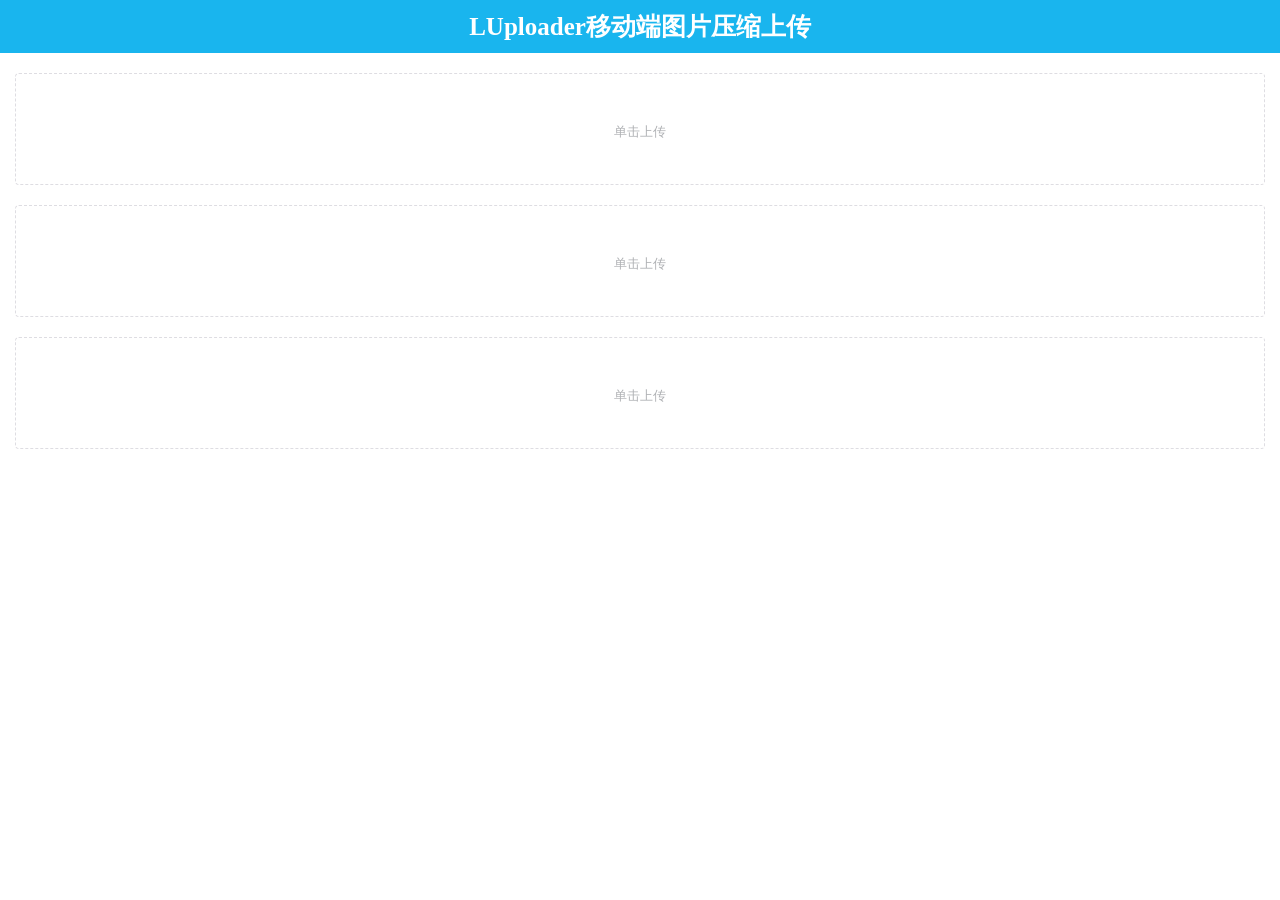
<file: src/main/resources/static/guo/index.html>
<!doctype html>
<html>

<head>
    <meta charset="utf-8" />
    <meta name="viewport" content="width=device-width, initial-scale=1, maximum-scale=1, minimum-scale=1, user-scalable=no, minimal-ui">
    <meta content="yes" name="apple-mobile-web-app-capable">
    <meta content="black" name="apple-mobile-web-app-status-bar-style">
    <meta content="telephone=no" name="format-detection">
    <meta content="email=no" name="format-detection">
    <title>移动端图片压缩上传</title>
    <link rel="stylesheet" href="css/LUploader.css">
    <style>
    * {
        margin: 0;
        padding: 0;
    }
    h1{
    background-color: #19b5ee;
    color: #fff;
    font-size: 25px;
    text-align: center;
    padding: 10px;
    }
    li {
        list-style-type: none;
    }
    input {
        outline: none;
        -webkit-tap-highlight-color: rgba(0, 0, 0, 0);
    }
    </style>
</head>

<body>
    <h1>LUploader移动端图片压缩上传</h1>
    <div class="LUploader" id="demo1">
        <div class="LUploader-container">
            <input data-LUploader='demo1' data-form-file='basestr' data-upload-type='front' type="file" />
            <ul class="LUploader-list"></ul>
        </div>
        <div>
            <div class="icon icon-camera font20"></div>
            <p>单击上传</p>
        </div>
    </div>
    <div class="LUploader" id="demo2">
        <div class="LUploader-container">
            <input data-LUploader='demo2' data-form-file='basestr' data-upload-type='back' type="file" />
            <ul class="LUploader-list"></ul>
        </div>
        <div>
            <div class="icon icon-camera font20"></div>
            <p>单击上传</p>
        </div>
    </div>
    <div class="LUploader" id="demo3">
        <div class="LUploader-container">
            <input data-LUploader='demo3' data-form-file='basestr' data-upload-type='salary' type="file" />
            <ul class="LUploader-list"></ul>
        </div>
        <div>
            <div class="icon icon-camera font20"></div>
            <p>单击上传</p>
        </div>
    </div>
    <script src="js/LUploader.js"></script>
    <script>
    [].slice.call(document.querySelectorAll('input[data-LUploader]')).forEach(function(el) {
        new LUploader(el, {
            url: 'http://182.254.140.92/DancingAngel/lisihua/Qq_Cooperation/Qq_Cooperation/yii-advanced-app-2.0.6/frontend/web/index.php?r=yuanbao/verify/ajax-upload-pic',//post请求地址
            multiple: false,//是否一次上传多个文件 默认false
            maxsize: 102400,//忽略压缩操作的文件体积上限 默认100kb
            accept: 'image/*',//可上传的图片类型
            quality: 0.1,//压缩比 默认0.1  范围0.1-1.0 越小压缩率越大
            showsize:false//是否显示原始文件大小 默认false
        });
    });
    </script>
</body>

</html>
</file>
<file: src/main/resources/static/guo/css/LUploader.css>
/*
 * LUploader图片压缩上传插件
 * 
 * 作者：黄磊
 * 
 * 报告漏洞，意见或建议, 请联系邮箱：xfhxbb@yeah.net
 * 
 * 创建于：2016年3月16日
 * 
 * Copyright 2016
 * 
 * 获得使用本类库的许可, 您必须保留著作权声明信息。
 */
.icon-camera{background-image:url("data:image/svg+xml;charset=utf-8,<svg xmlns='http://www.w3.org/2000/svg' xmlns:xlink='http://www.w3.org/1999/xlink' width='1024' height='1024' viewBox='0 0 1024 1024'><path fill='#afb1b4' d='M248.946 842.213h-86.592c-0.5 0-1.083 0.027-1.667 0.027-81.008 0-146.82-65.117-147.959-145.848v-360.091c1.139-80.842 66.951-145.959 147.959-145.959 0.584 0 1.167 0 1.751 0.027h379.982c0 0 0 0 0 0 17.14 0 31.030 13.89 31.030 31.030s-13.89 31.030-31.030 31.030c0 0 0 0 0 0h-380.066c-0.278 0-0.611 0-0.917 0-46.561 0-84.398 37.421-85.036 83.842v360.036c0.639 46.477 38.476 83.898 85.037 83.898 0.333 0 0.666 0 0.973 0h86.537c0.305-0.027 0.639-0.027 0.973-0.027 17.14 0 31.031 13.891 31.031 31.031s-13.891 31.031-31.031 31.031c-0.334 0-0.694 0-1.028-0.027zM732.16 842.213h-81.452c-0.305 0.027-0.639 0.027-0.973 0.027-17.14 0-31.031-13.891-31.031-31.031s13.891-31.031 31.031-31.031c0.334 0 0.694 0 1.028 0.027h81.397c0.278 0 0.612 0 0.972 0 46.615 0 84.453-37.42 85.148-83.842v-164.46c0.555-17.113 14.557-30.78 31.753-30.78s31.198 13.668 31.753 30.725v164.433c-1.139 80.842-66.951 145.959-147.959 145.959-0.584 0-1.167 0-1.751-0.027zM447.244 956.558c-136.931-3.529-246.608-115.401-246.608-252.886 0-139.708 113.261-252.969 252.969-252.969s252.969 113.261 252.969 252.969c-1.945 140.097-115.956 252.887-256.331 252.887-1.055 0-2.111 0-3.14-0.027zM447.244 512.874c-103.371 2.64-186.13 87.065-186.13 190.825 0 105.427 85.48 190.907 190.907 190.907s190.907-85.48 190.907-190.907c0 0 0 0 0 0-1.528-105.732-87.592-190.852-193.52-190.852-0.75 0-1.5 0-2.223 0.027zM292.173 395.975h-106.732c-0.084 0-0.194 0-0.305 0-17.251 0-31.226-13.834-31.531-30.976v-0.028c0.305-17.196 14.28-31.030 31.531-31.030 0.111 0 0.222 0 0.306 0h106.705c0.084 0 0.194 0 0.305 0 17.251 0 31.226 13.834 31.531 30.976v0.028c-0.305 17.196-14.28 31.030-31.531 31.030-0.111 0-0.222 0-0.306 0zM978.824 254.183h-257.608c-0.056 0-0.139 0-0.222 0-17.64 0-31.948-14.141-32.226-31.698v-0.028c0.305-17.558 14.612-31.698 32.225-31.698 0.083 0 0.167 0 0.25 0h257.581c0.083 0 0.166 0 0.223 0 17.613 0 31.92 14.14 32.225 31.67v0.028c-0.278 17.585-14.612 31.726-32.226 31.726-0.083 0-0.166 0-0.223 0zM817.502 350.359v-251.192c0.305-17.585 14.612-31.725 32.226-31.725 0.083 0 0.166 0 0.223 0h-0.027c0.111 0 0.222 0 0.334 0 17.64 0 31.948 14.14 32.254 31.697v251.22c-0.305 17.585-14.613 31.725-32.253 31.725-0.112 0-0.25 0-0.389 0h0.027c-0.083 0-0.166 0-0.223 0-17.613 0-31.947-14.14-32.225-31.697z'></path></svg>");background-size:100%}.LUploader{margin:20px 15px 15px 15px;padding:5px;text-align:center;border-radius:4px;border:1px dashed #dedde2;background:#ffffff;height:100px;position:relative}.LUploader input[data-LUploader]{display:none}.LUploader .icon{font-size:20px;margin:1.5rem auto 5px auto;width:1em;height:1em;display:block}.LUploader p{padding:0 0 20px 0;font-size:13px;color:#afb1b4}.LUploader .LUploader-container{height:100%}.LUploader .LUploader-container+div{position:absolute;top:0;left:0;width:100%;height:100%}.LUploader .LUploader-list{height:100%}.LUploader .LUploader-list li{position:relative;display:inline-block;width:100%;height:100%;background:#fff no-repeat center;background-size:cover}.LUploader .LUploader-progress{position:absolute;width:100%;height:20px;line-height:20px;bottom:0;left:0;background-color:rgba(100,149,198,0.5)}.LUploader .LUploader-progress span{display:block;width:0;height:100%;background-color:#6495c6;text-align:center;color:#FFF;font-size:13px}.LUploader .LUploader-size{position:absolute;width:100%;height:15px;line-height:15px;bottom:-18px;text-align:center;font-size:13px;color:#666}
/*! 最后修改于： 2016-03-16 03:24:24 */
</file>
